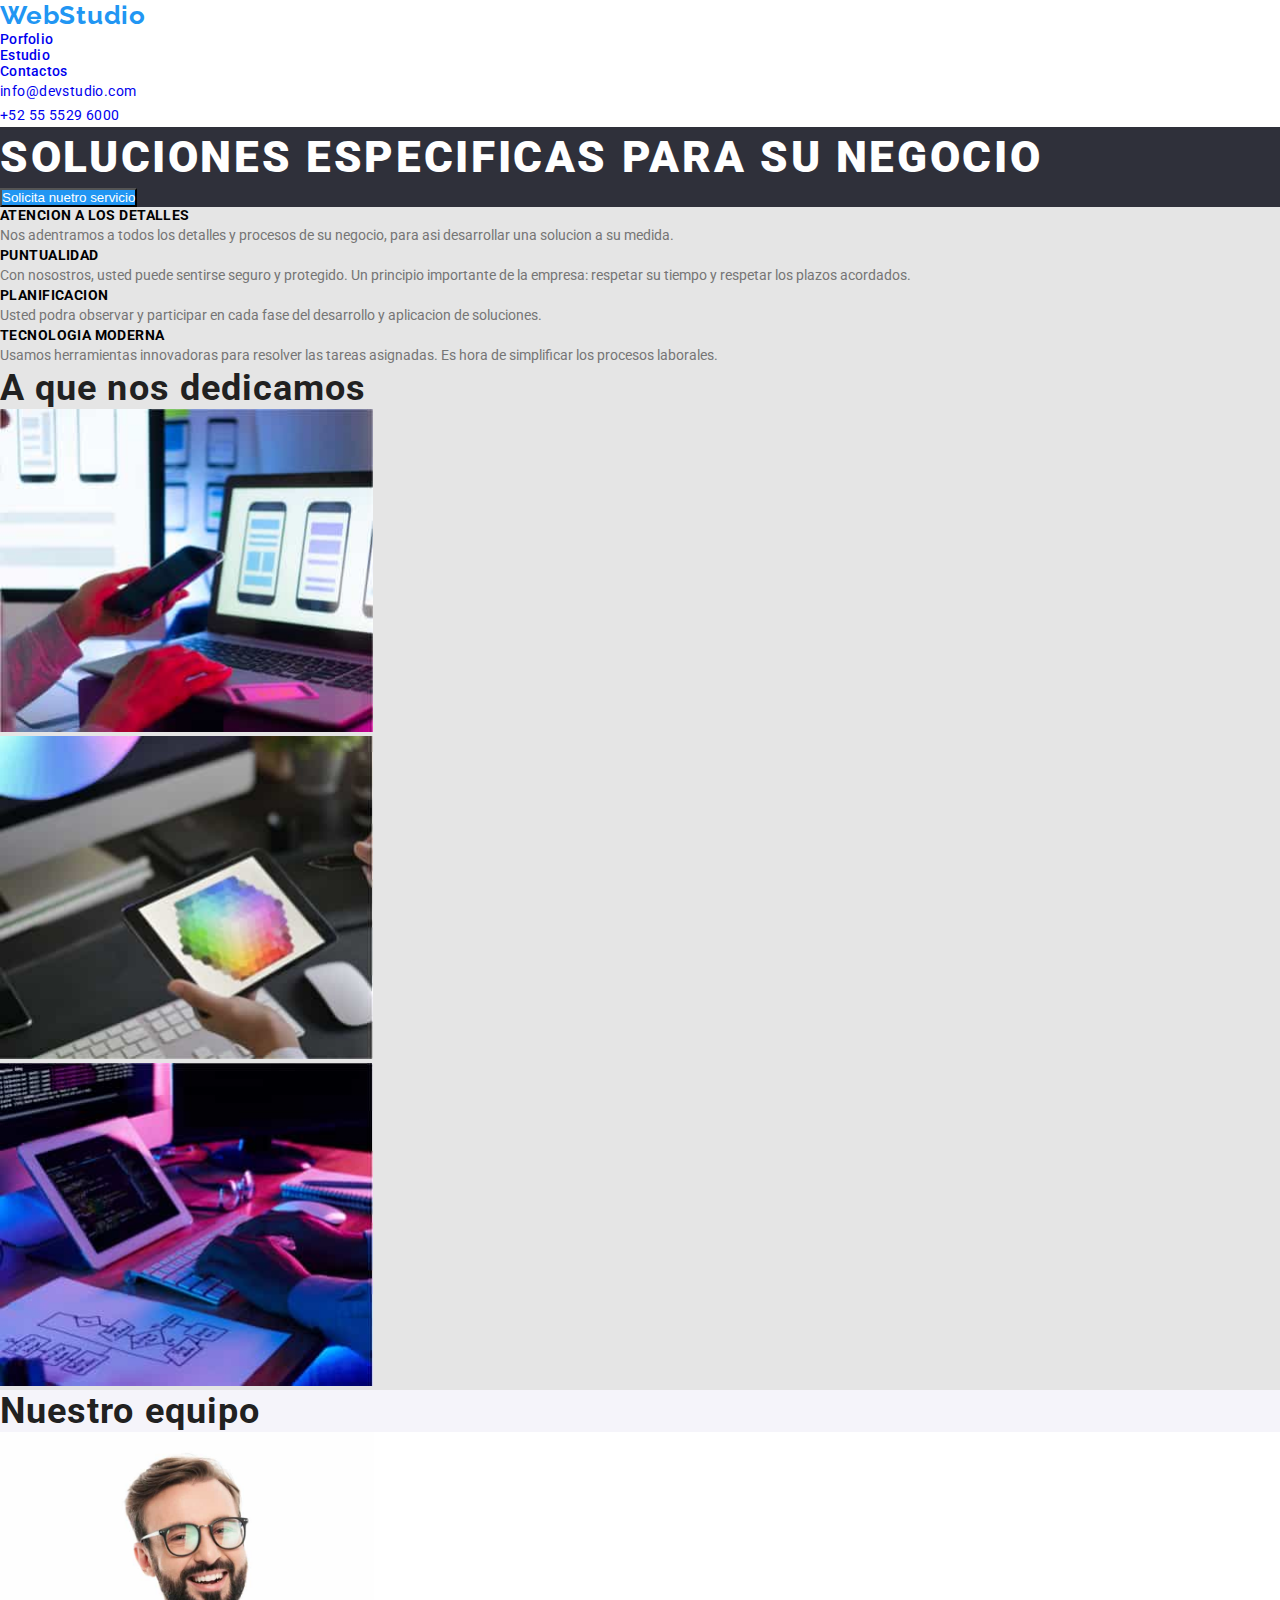
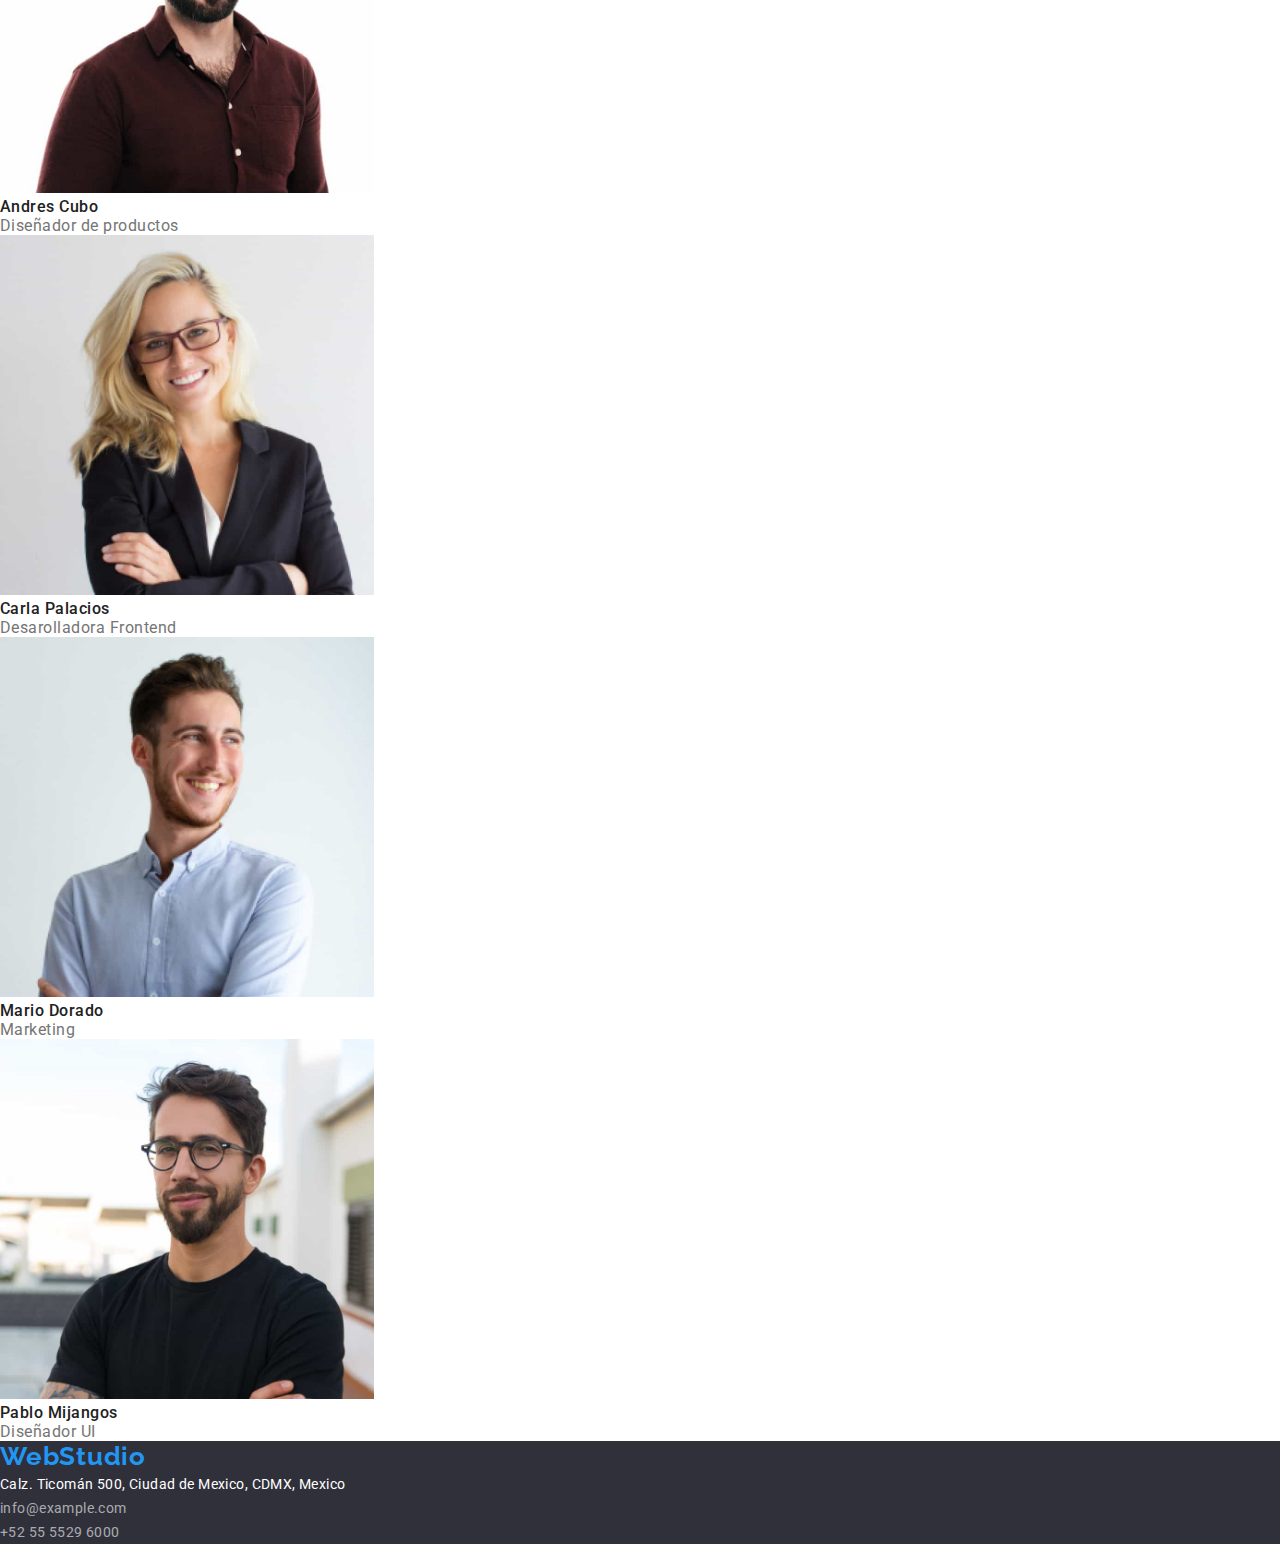
<file: index.html>
<!DOCTYPE html>
<html lang="en">
<head>
    <meta charset="UTF-8">
    <meta http-equiv="X-UA-Compatible" content="IE=edge">
    <meta name="viewport" content="width=device-width, initial-scale=1.0">
    <link rel="stylesheet" href="./goit-markup-hw-02/css/style.css">
    <title>Document</title>
</head>
<body>
        <!-- header-section-->
        <header class="header">
            <div class="nav-section">
                <a href="/"  class="logo">WebStudio</a>
                <nav >
                    <ul class="nav-buttons">
                        <li><a href="./index.html" class="link-buttons">Porfolio</a></li>
                        <li><a href="./goit-markup-hw-02/portafolio.html"  class="link-buttons">Estudio</a></li>
                        <li><a href="#" class="link-buttons">Contactos</a></li>
                    </ul>
                </nav>
                <ul  class="contacts-link">
                    <li><a href="#"  class="link-buttons">info@devstudio.com</a></li>
                    <li><a href="#" class="link-buttons">+52 55 5529 6000</a></li>
                </ul>
            </div>
            <div>
                <h1>Soluciones especificas para su negocio</h1>
                <button type="button" class="principal-btn">Solicita nuetro servicio</button>
            </div>
        </header>
        <!-- main-section-->
        <main>
            <!--Cuostomer service  -->
            <section class="main_servicves">
                <h3>Atencion a los detalles</h3>
                <p>
                    Nos adentramos a todos los detalles y procesos de su negocio, para asi desarrollar una solucion a su
                    medida.
                </p>
                <h3>Puntualidad</h3>
                <p>
                    Con nosostros, usted puede sentirse seguro y protegido. Un principio importante de la empresa: respetar
                    su tiempo y respetar los plazos acordados.
                </p>
                <h3>Planificacion</h3>
                <p>
                    Usted podra observar y participar en cada fase del desarrollo y aplicacion de soluciones.
                </p>
                <h3>Tecnologia Moderna</h3>
                <p>
                    Usamos herramientas innovadoras para resolver las tareas asignadas. Es hora de simplificar los procesos laborales.
                </p>
            </section>
            <!-- What we do -->
            <section>
                <div class="section-services">
                    <h2>A que nos dedicamos</h2>
                    <div>
                        <img src="./images/Tecnoligia-1.jpg" alt="Person using technology" width="373">
                    </div>
                    <div>
                        <img src="./images/Tecnoligia-2.jpg" alt="Person using technology" width="373">
                    </div>
                    <div>
                        <img src="./images/Tecnoligia-3.jpg" alt="Person using technology" width="373" >
                    </div>
                </div>
            </section>
            <!-- Our team -->
            <section>
                <div class="service_team">
                    <h2>Nuestro equipo</h2>
                    <div class="services_team-card" >
                        <img src="./images/team-1.jpg" alt="Person: Andres Cubo" width="374">
                        <h4>Andres Cubo</h4>
                        <p>Diseñador de productos </p>
                    </div>
                    <div class="services_team-card">
                        <img src="./images/team-2.jpg" alt="Person: Carla Palacios" width="374">
                        <h4>Carla Palacios</h4>
                        <p>Desarolladora Frontend </p>
                    </div>
                    <div class="services_team-card">
                        <img src="./images/team-3.jpg" alt="Person: Mario Dorado " width="374">
                        <h4>Mario Dorado</h4>
                        <p>Marketing</p>
                    </div>
                    <div class="services_team-card">
                        <img src="./images/team-4.jpg" alt="Person: Pablo Mijangos" width="374">
                        <h4>Pablo Mijangos</h4>
                        <p> Diseñador UI</p>
                    </div>
                </div>
            </section>
        </main>
        <footer>
            <div class="contacts-footer">
                <a href="/"  class="logo">WebStudio</a>
                <ul>
                    <li class="link-buttons">
                        Calz. Ticomán 500, Ciudad de Mexico, CDMX, Mexico
                    </li>
                    <li>
                        <a href="#" target="_blank" class="contacts-link link-buttons
                        " >info@example.com</a>
                    </li>
                    <li>
                        <a href="#" target="_blank" class="contacts-link link-buttons
                        " >+52 55 5529 6000</a>
                    </li>
                </ul>
            </div>
        </footer>
</body>
</html>
</file>
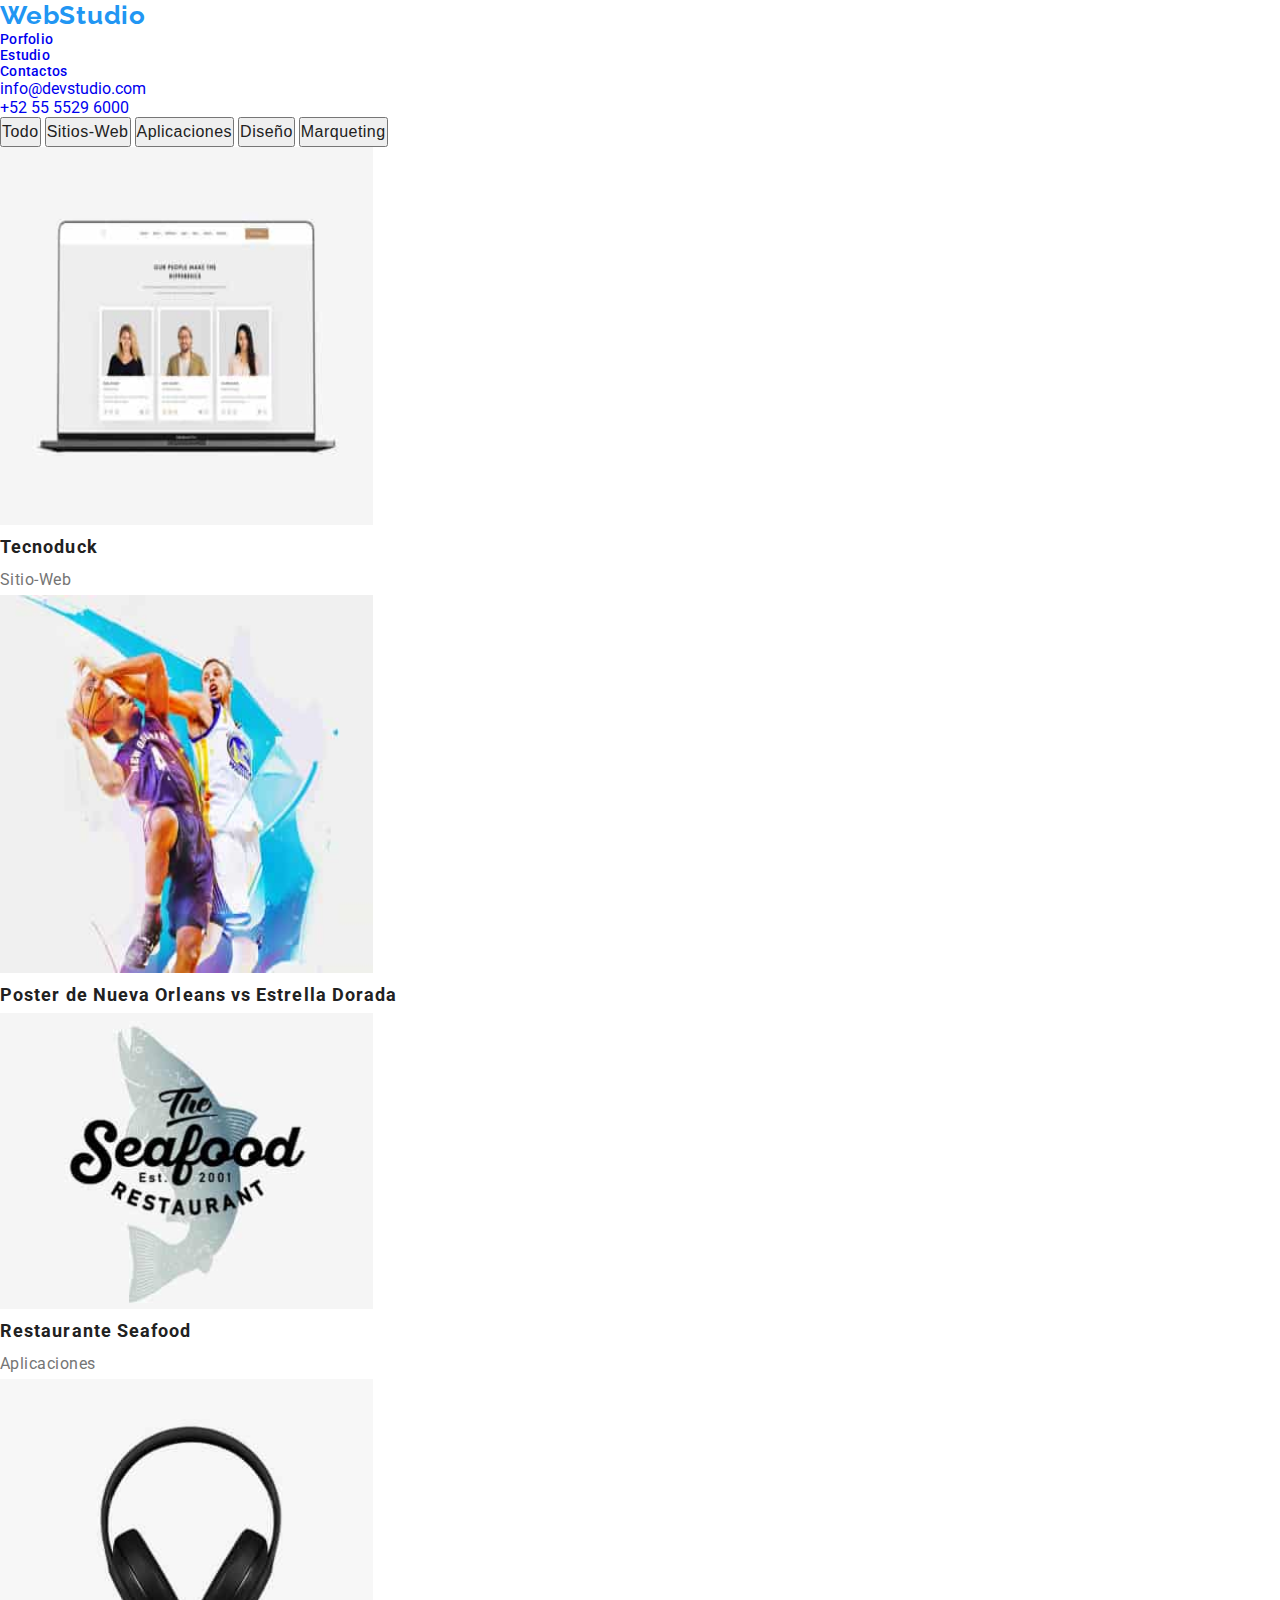
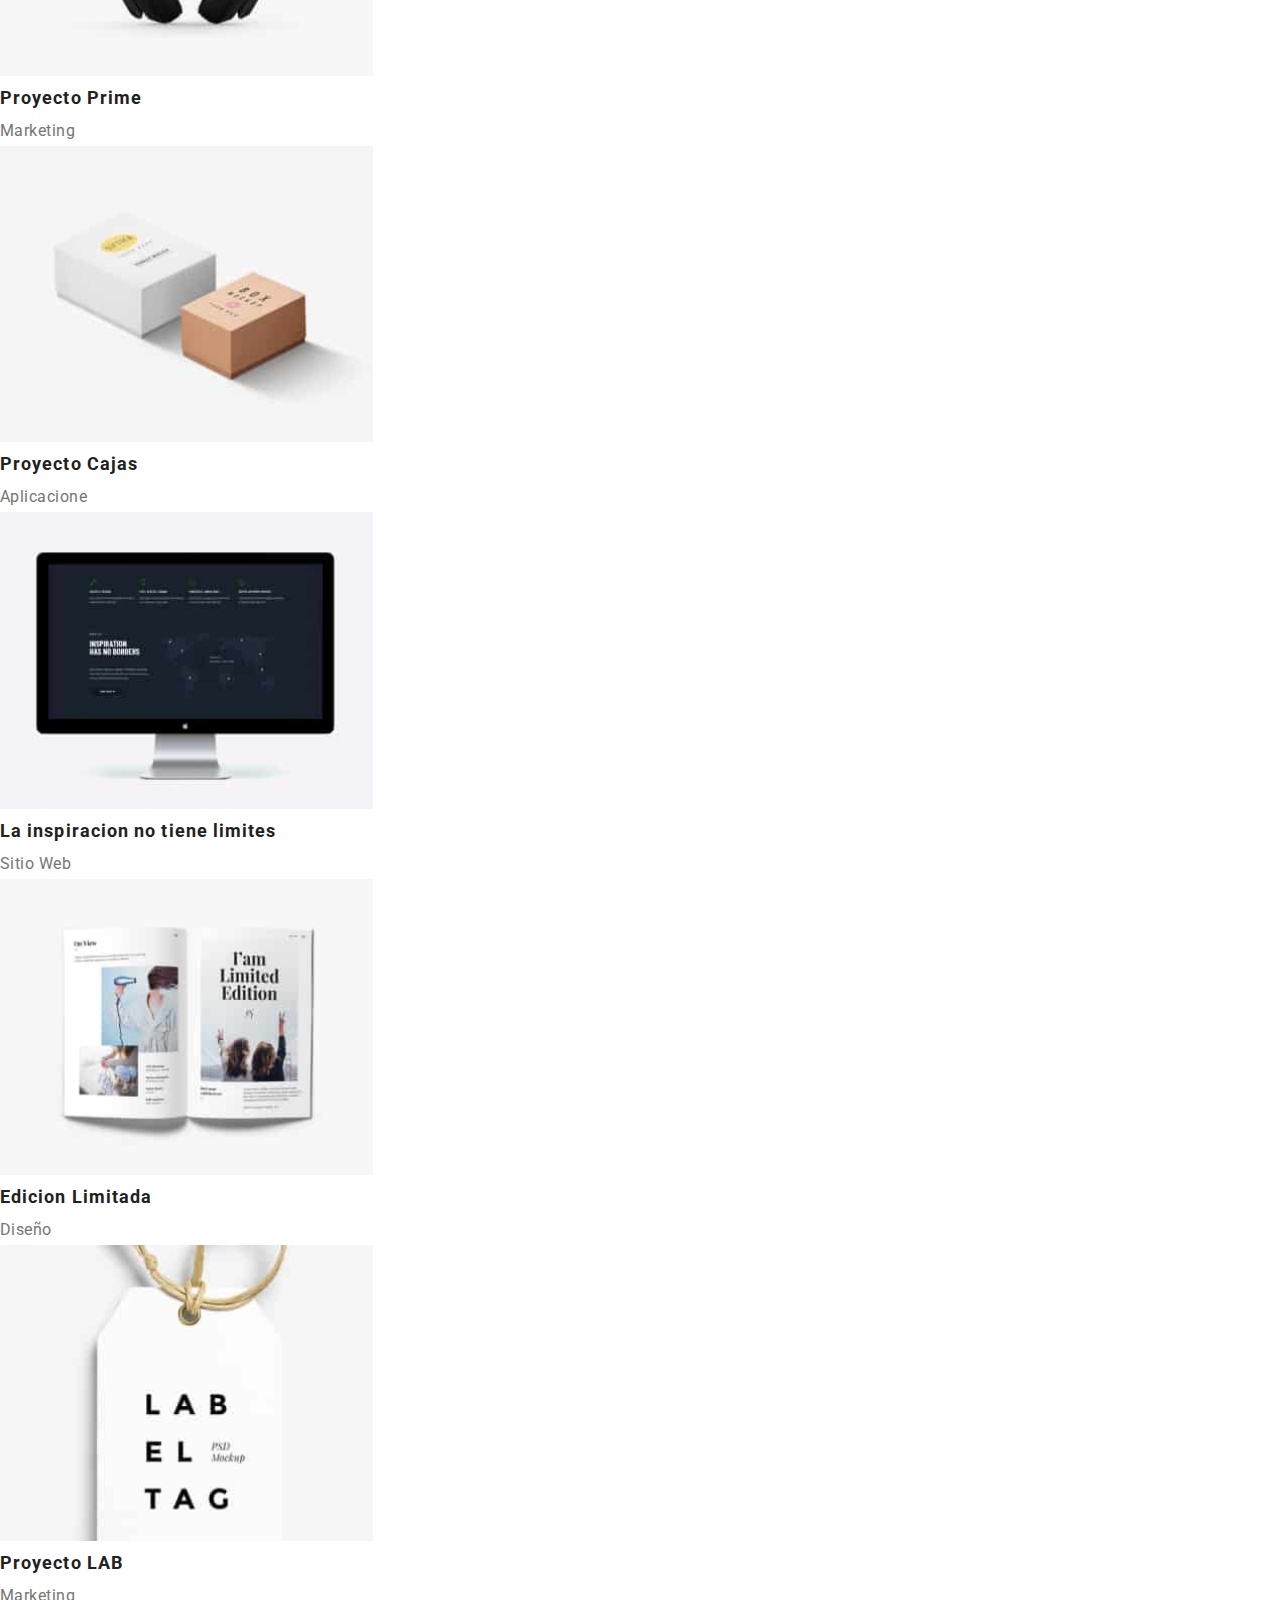
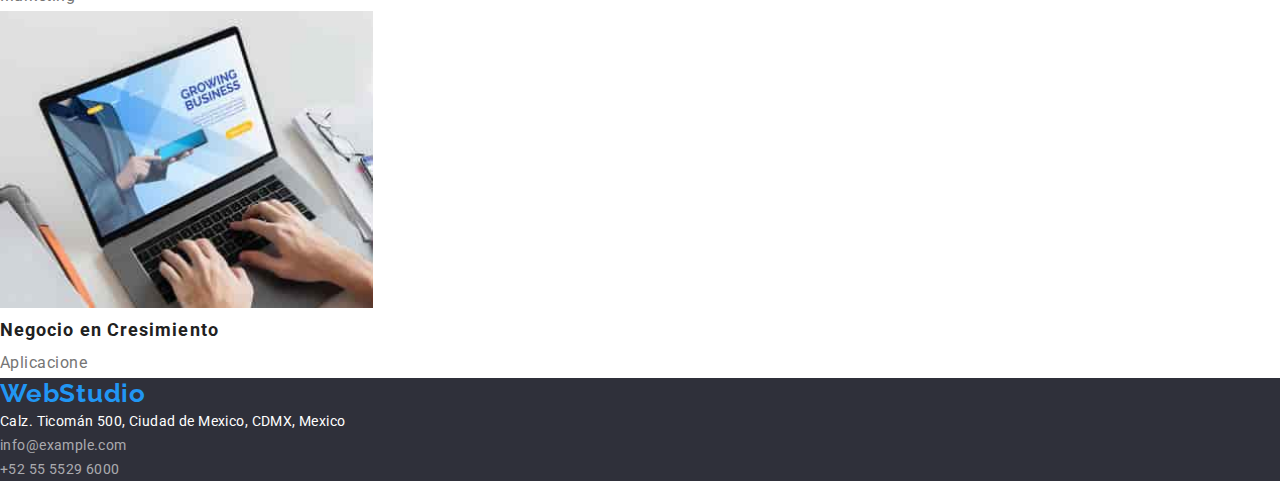
<file: goit-markup-hw-02/portafolio.html>
<!DOCTYPE html>
<html lang="en">
<head>
    <meta charset="UTF-8">
    <meta http-equiv="X-UA-Compatible" content="IE=edge">
    <meta name="viewport" content="width=device-width, initial-scale=1.0">
    <link rel="stylesheet" href="./css/style.css">
    <title>Document</title>
</head>
<body>
    <!-- header-section-->
    <header class="header-portafolio">
        <div class="nav-section">
            <a href="/"  class="logo">WebStudio</a>
            <nav >
                <ul class="nav-buttons">
                    <li><a href="../index.html" class="link-buttons" class="active" >Porfolio</a></li>
                    <li><a href="#"  class="link-buttons">Estudio</a></li>
                    <li><a href="#" class="link-buttons">Contactos</a></li>
                </ul>
            </nav>
            <ul class="nav-">
                <li><a href="#"  class="link-buttons">info@devstudio.com</a></li>
                <li><a href="#" class="link-buttons">+52 55 5529 6000</a></li>
            </ul>
        </div>
    </header>
    <!---Main Section-->
    <main>
        <section>
            <div class="buttons-portafolio">
                <button type="button"  >Todo</button>
                <button type="button"  >Sitios-Web</button>
                <button type="button"  >Aplicaciones</button>
                <button type="button"  >Diseño</button>
                <button type="button"  >Marqueting</button>
            </div>
        </section>
        <section>
            <div class="gallery-section">
                <ul>
                    <li>
                        <a href="">
                            <img src="./images/portafolio-imagen (1).jpg" alt="" width="373" height="378">
                            <h2>Tecnoduck</h2>
                            <p>Sitio-Web</p>
                        </a>
                    </li>
                    <li>
                        <a href="">
                            <img src="./images/portafolio-imagen(2).jpg" alt="" width="373" height="378">
                            <h2>Poster de Nueva Orleans vs Estrella Dorada</h2>
                            <p></p>
                        </a>
                    </li>
                    <li>
                        <a href="">
                            <img src="./images/portafolio-imagen (3).jpg" alt="" width="373" >
                            <h2>Restaurante Seafood</h2>
                            <p>Aplicaciones</p>
                        </a>
                    </li>
                    <li>
                        <a href="">
                            <img src="./images/portafolio-imagen (4).jpg" alt="" width="373" >
                            <h2>Proyecto Prime</h2>
                            <p>Marketing</p>
                        </a>
                    </li>
                    <li>
                        <a href="">
                            <img src="./images/portafolio-imagen (5).jpg" alt="" width="373" >
                            <h2>Proyecto Cajas</h2>
                            <p>Aplicacione</p>
                        </a>
                    </li>
                    <li>
                        <a href="">
                            <img src="./images/portafolio-imagen (6).jpg" alt="" width="373" >
                            <h2>La inspiracion no tiene limites </h2>
                            <p>Sitio Web</p>
                        </a>
                    </li>
                    <li>
                        <a href="">
                            <img src="./images/portafolio-imagen (7).jpg" alt="" width="373" >
                            <h2>Edicion Limitada</h2>
                            <p>Diseño</p>
                        </a>
                    </li>
                    <li>
                        <a href="">
                            <img src="./images/portafolio-imagen (8).jpg" alt="" width="373" >
                            <h2>Proyecto LAB</h2>
                            <p>Marketing</p>
                        </a>
                    </li>
                    <li>
                        <a href="">
                            <img src="./images/portafolio-imagen (9).jpg" alt="" width="373" >
                            <h2>Negocio en Cresimiento</h2>
                            <p>Aplicacione</p>
                        </a>
                    </li>
                </ul>
            </div>
        </section>
    </main>
    <!--Footer section-->
    <footer>
        <div class="contacts-footer">
            <a href="/"  class="logo">WebStudio</a>
            <ul>
                <li class="link-buttons">
                    Calz. Ticomán 500, Ciudad de Mexico, CDMX, Mexico
                </li>
                <li>
                    <a href="#" target="_blank" class="contacts-link link-buttons
                    " >info@example.com</a>
                </li>
                <li>
                    <a href="#" target="_blank" class="contacts-link link-buttons
                    " >+52 55 5529 6000</a>
                </li>
            </ul>
        </div>
    </footer>
</body>
</html>
</file>
<file: goit-markup-hw-02/css/style.css>
@import url('https://fonts.googleapis.com/css2?family=Kanit:ital,wght@0,400;0,500;1,300&family=Roboto:wght@400;500;700;900&display=swap');
@import url('https://fonts.googleapis.com/css2?family=Raleway:wght@700&display=swap');

* {
    padding: 0;
    margin: 0;
    box-sizing: border-box;
}

body {
    font-family: 'Roboto', sans-serif;
}

a {
    text-decoration: none;
}

button:hover {
    color: var(--color-btn-on);
    background: var(--color-background-button);
}

:root {
    --color-background-footer: #2F303A;
    --color-background-header: #2F303A;
    --color-background-button: #2196F3;
    --color-text-on: #2196F3;
    --color-general-text: #212121;
    --color-text-description: #757575;
    --color-text-title: #FFFFFF;
    --color-btn-on: #FFFFFF;
    --color-background-body: #E5E5E5;
    --color-background-team: #F5F4FA;
    --color-background-nav: #FFFFFF;
}

.logo {
    font-family: 'Raleway', sans-serif;
    color: var(--color-text-on);
    font-style: normal;
    font-weight: 700;
    font-size: 26px;
    line-height: 31px;
    letter-spacing: 0.03em;
}

.nav-buttons {
    font-weight: 500;
    font-size: 14px;
    line-height: 16px;
    letter-spacing: 0.02em;
    color: var(--color-general-text);
}

.contacts-link {
    font-style: normal;
    font-weight: 400;
    font-size: 14px;
    line-height: 24px;
    letter-spacing: 0.03em;
    color: rgba(255, 255, 255, 0.6);
}


.link-buttons:hover {
    color: var(--color-text-on);
}

.nav-section {
    background: var(--color-background-nav);
}

.header {
    background: var(--color-background-header);
}

.header h1 {
    color: var(--color-text-title);
    font-style: normal;
    font-weight: 900;
    font-size: 44px;
    line-height: 60px;
    letter-spacing: 0.06em;
    text-transform: uppercase;
}

.principal-btn {
    color: var(--color-text-title);
    background-color: var(--color-background-button);
}

.main_servicves {
    background: var(--color-background-body);
}

.main_servicves img {
    width: 373px;
    height: 323px;
}

.main_servicves h3 {
    font-style: normal;
    font-weight: 700;
    font-size: 14px;
    line-height: 16px;
    letter-spacing: 0.03em;
    text-transform: uppercase;
}

.main_servicves p {
    font-style: normal;
    font-weight: 400;
    font-size: 14px;
    line-height: 24px;
    color: var(--color-text-description);
}

.section-services {
    background: var(--color-background-body);
}

.section-services h2 {
    font-style: normal;
    font-weight: 700;
    font-size: 36px;
    line-height: 42px;
    letter-spacing: 0.03em;
    color: var(--color-general-text);
}

.service_team {
    background: var(--color-background-team);
}

.service_team h2 {
    font-style: normal;
    font-weight: 700;
    font-size: 36px;
    line-height: 42px;
    letter-spacing: 0.03em;
    color: var(--color-general-text);
}

.services_team-card h4 {
    font-style: normal;
    font-weight: 500;
    font-size: 16px;
    line-height: 19px;
    letter-spacing: 0.03em;
    color: var(--color-general-text);
}

.services_team-card {
    background: var(--color-btn-on);
}

.services_team-card p {
    font-style: normal;
    font-weight: 400;
    font-size: 16px;
    line-height: 19px;
    letter-spacing: 0.03em;
    color: var(--color-text-description);
}

.contacts-footer {
    background: var(--color-background-header);
}

.contacts-footer li {
    font-style: normal;
    font-weight: 400;
    font-size: 14px;
    line-height: 24px;
    letter-spacing: 0.03em;
    color: var(--color-background-nav);
}



.buttons-portafolio button {
    font-style: normal;
    font-weight: 500;
    font-size: 16px;
    line-height: 26px;
    letter-spacing: 0.03em;
    color: var(--color-general-text);
}

.buttons-portafolio button:hover {
    background-color: #2196F3;
    color: var(--color-background-nav);
}

.gallery-section h2 {
    font-style: normal;
    font-weight: 700;
    font-size: 18px;
    line-height: 36px;
    letter-spacing: 0.06em;
    color: var(--color-general-text);
}

.gallery-section p {
    font-style: normal;
    font-weight: 400;
    font-size: 16px;
    line-height: 30px;
    letter-spacing: 0.03em;
    color: var(--color-text-description);
}
</file>
